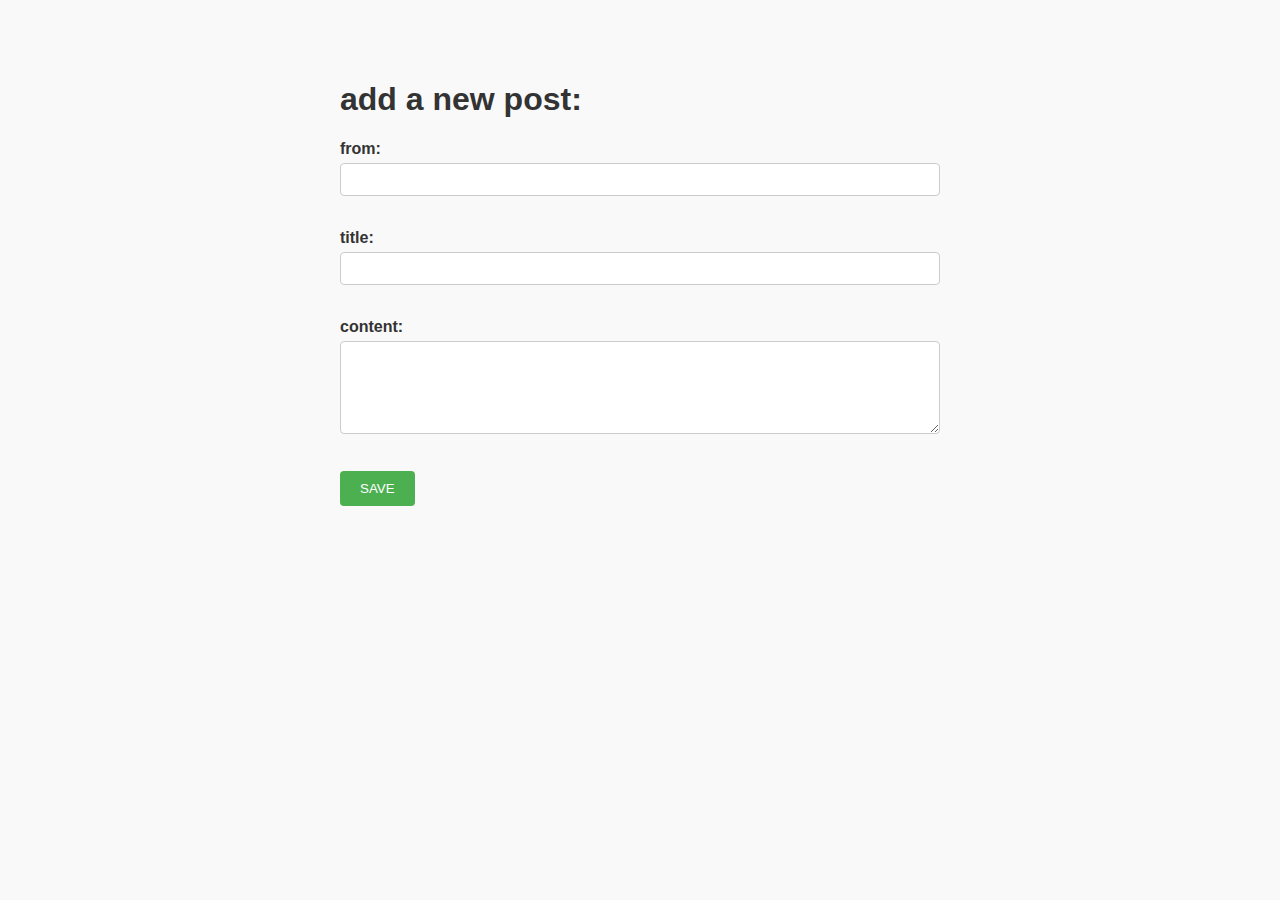
<file: add.html>
<!DOCTYPE html>
<html lang="en">
<head>
    <meta charset="UTF-8">
    <title>New Post</title>
    <style>
        body {
            font-family: Arial, sans-serif;
            max-width: 600px;
            margin: 40px auto;
            padding: 20px;
            background-color: #f9f9f9;
            color: #333;
        }
        form div {
            margin-bottom: 15px;
        }
        label {
            display: block;
            font-weight: bold;
            margin-bottom: 5px;
        }
        input[type="text"],
        textarea {
            width: 100%;
            padding: 8px;
            border: 1px solid #ccc;
            border-radius: 4px;
            box-sizing: border-box;
        }
        button {
            background-color: #4CAF50;
            color: white;
            border: none;
            padding: 10px 20px;
            text-transform: uppercase;
            border-radius: 4px;
            cursor: pointer;
        }
        button:hover {
            background-color: #45a049;
        }
    </style>
</head>
<body>
    <h1>add a new post:</h1>
    <form action="/add" method="post">
        <div>
            <label for="author">from:</label>
            <input type="text" id="author" name="author" required>
        </div>
        <br>
        <div>
            <label for="title">title:</label>
            <input type="text" id="title" name="title" required>
        </div>
        <br>
        <div>
            <label for="content">content:</label>
            <textarea id="content" name="content" rows="5" required></textarea>
        </div>
        <br>
        <button type="submit">save</button>
    </form>
</body>
</html>
</file>
